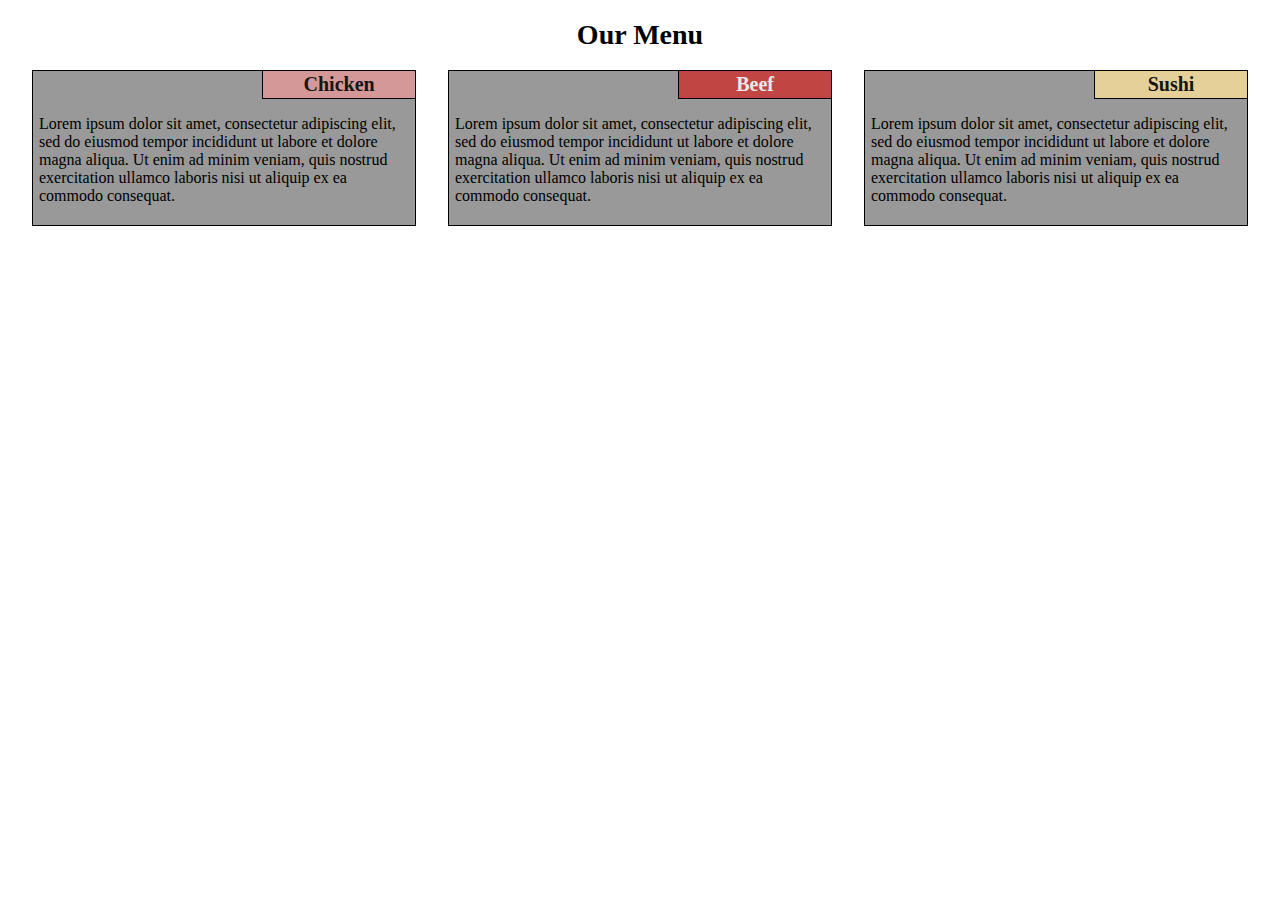
<file: site/module2-solution/index.html>
<!DOCTYPE HTML>
<html>
<head>
    <meta charset="utf-8">
    <title>Assignment Solution for Module 2</title>
    <link rel="stylesheet" type="text/css" href="css/styles.css" />
</head>
<body>
    <header>
        <h1>Our Menu</h1>
    </header>
    <section id="chicken">
        <h2>Chicken</h2>
        <p>Lorem ipsum dolor sit amet, consectetur adipiscing elit, sed do eiusmod tempor incididunt ut labore et dolore magna aliqua. Ut enim ad minim veniam, quis nostrud exercitation ullamco laboris nisi ut aliquip ex ea commodo consequat.</p>
    </section>
    <section id="beef">
        <h2>Beef</h2>
        <p>Lorem ipsum dolor sit amet, consectetur adipiscing elit, sed do eiusmod tempor incididunt ut labore et dolore magna aliqua. Ut enim ad minim veniam, quis nostrud exercitation ullamco laboris nisi ut aliquip ex ea commodo consequat.</p>
    </section>
    <section id="sushi">
        <h2>Sushi</h2>
        <p>Lorem ipsum dolor sit amet, consectetur adipiscing elit, sed do eiusmod tempor incididunt ut labore et dolore magna aliqua. Ut enim ad minim veniam, quis nostrud exercitation ullamco laboris nisi ut aliquip ex ea commodo consequat.</p>
    </section>
</body>
</file>
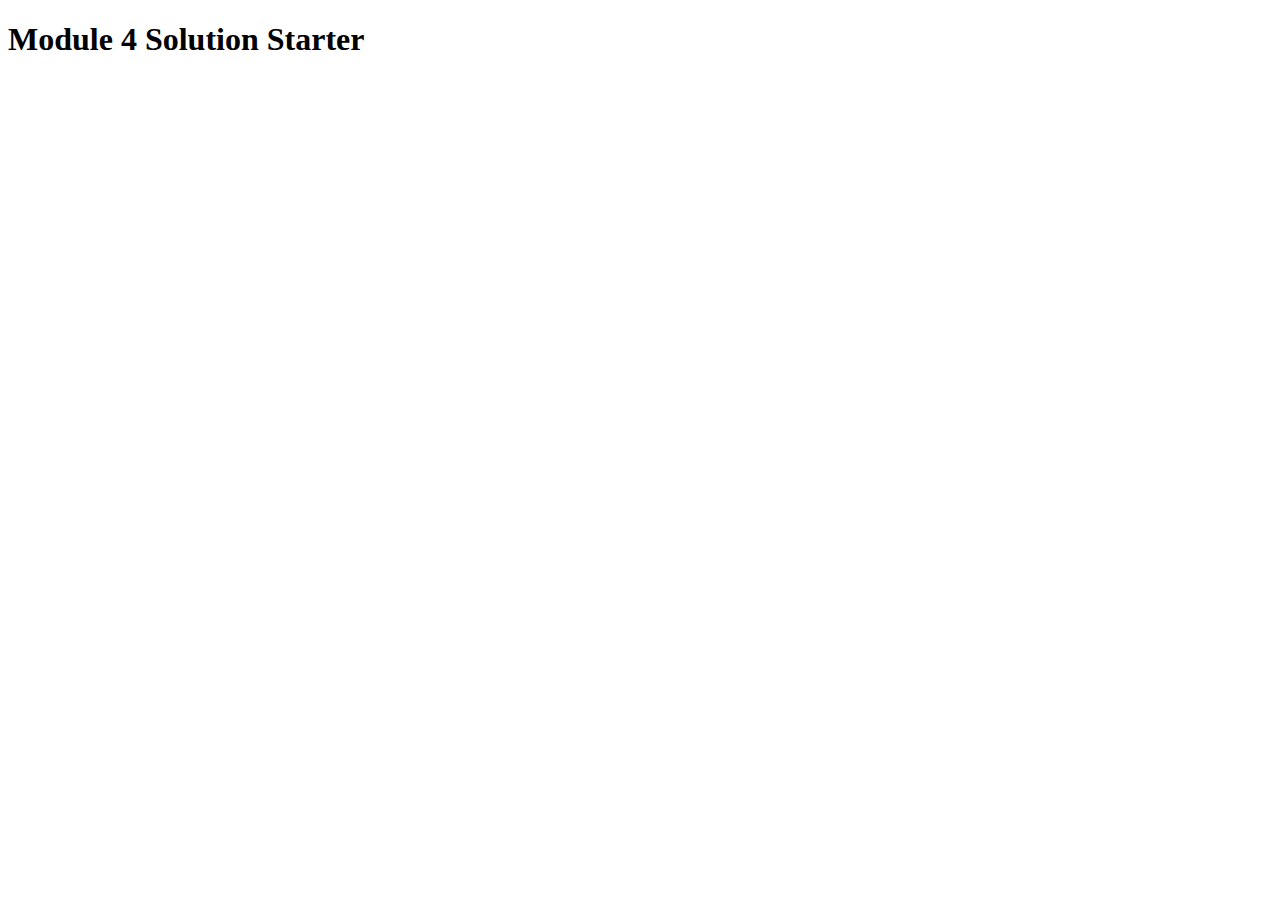
<file: site/module4-solution/index.html>
<!DOCTYPE html>
<html>
<head>
  <meta charset="utf-8">
  <title>Module 4 Solution Starter</title>
  <script>
    var names = []; // DO NOT REMOVE
  </script>
  <script src="SpeakHello.js"></script>
  <script src="SpeakGoodBye.js"></script>
  <script src="script.js"></script>
</head>
<body>
  <h1>Module 4 Solution Starter</h1>
</body>
</html>
</file>
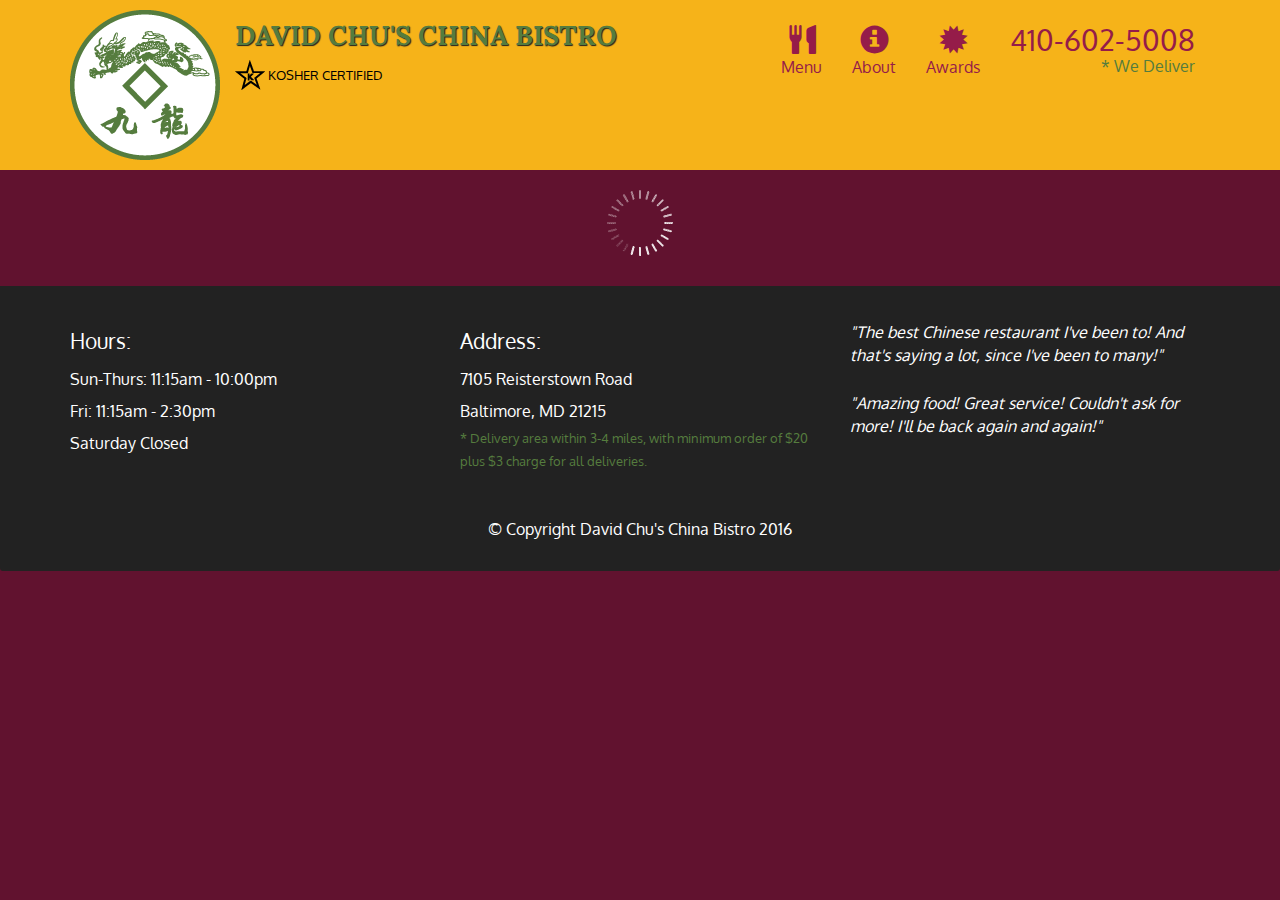
<file: site/module5-solution/index.html>
<!doctype html>
<html lang="en">
  <head>
    <meta charset="utf-8">
    <meta http-equiv="X-UA-Compatible" content="IE=edge">
    <meta name="viewport" content="width=device-width, initial-scale=1">
    <title>David Chu's China Bistro</title>
    <link rel="stylesheet" href="css/bootstrap.min.css">
    <link rel="stylesheet" href="css/styles.css">
    <link href='https://fonts.googleapis.com/css?family=Oxygen:400,300,700' rel='stylesheet' type='text/css'>
    <link href='https://fonts.googleapis.com/css?family=Lora' rel='stylesheet' type='text/css'>
  </head>
<body>
  <header>
    <nav id="header-nav" class="navbar navbar-default">
      <div class="container">
        <div class="navbar-header">
          <a href="index.html" class="pull-left visible-md visible-lg">
            <div id="logo-img" alt="Logo image"></div>
          </a>

          <div class="navbar-brand">
            <a href="index.html"><h1>David Chu's China Bistro</h1></a>
            <p>
              <img src="images/star-k-logo.png" alt="Kosher certification">
              <span>Kosher Certified</span>
            </p>
          </div>

          <button id="navbarToggle" type="button" class="navbar-toggle collapsed" data-toggle="collapse" data-target="#collapsable-nav" aria-expanded="false">
            <span class="sr-only">Toggle navigation</span>
            <span class="icon-bar"></span>
            <span class="icon-bar"></span>
            <span class="icon-bar"></span>
          </button>
        </div>
        
        <div id="collapsable-nav" class="collapse navbar-collapse">
           <ul id="nav-list" class="nav navbar-nav navbar-right">
            <li id="navHomeButton" class="visible-xs active">
              <a href="index.html">
                <span class="glyphicon glyphicon-home"></span> Home</a>
            </li>
            <li id="navMenuButton">
              <a href="#" onclick="$dc.loadMenuCategories();">
                <span class="glyphicon glyphicon-cutlery"></span><br class="hidden-xs"> Menu</a>
            </li>
            <li>
              <a href="#">
                <span class="glyphicon glyphicon-info-sign"></span><br class="hidden-xs"> About</a>
            </li>
            <li>
              <a href="#">
                <span class="glyphicon glyphicon-certificate"></span><br class="hidden-xs"> Awards</a>
            </li>
            <li id="phone" class="hidden-xs">
              <a href="tel:410-602-5008">
                <span>410-602-5008</span></a><div>* We Deliver</div>
            </li>
          </ul><!-- #nav-list -->
        </div><!-- .collapse .navbar-collapse -->
      </div><!-- .container -->
    </nav><!-- #header-nav -->
  </header>

  <div id="call-btn" class="visible-xs">
    <a class="btn" href="tel:410-602-5008">
    <span class="glyphicon glyphicon-earphone"></span>
    410-602-5008
    </a>
  </div>
  <div id="xs-deliver" class="text-center visible-xs">* We Deliver</div>

  <div id="main-content" class="container"></div>

  <footer class="panel-footer">
    <div class="container">
      <div class="row">
        <section id="hours" class="col-sm-4">
          <span>Hours:</span><br>
          Sun-Thurs: 11:15am - 10:00pm<br>
          Fri: 11:15am - 2:30pm<br>
          Saturday Closed
          <hr class="visible-xs">
        </section>
        <section id="address" class="col-sm-4">
          <span>Address:</span><br>
          7105 Reisterstown Road<br>
          Baltimore, MD 21215
          <p>* Delivery area within 3-4 miles, with minimum order of $20 plus $3 charge for all deliveries.</p>
          <hr class="visible-xs">
        </section>
        <section id="testimonials" class="col-sm-4">
          <p>"The best Chinese restaurant I've been to! And that's saying a lot, since I've been to many!"</p>
          <p>"Amazing food! Great service! Couldn't ask for more! I'll be back again and again!"</p>
        </section>
      </div>
      <div class="text-center">&copy; Copyright David Chu's China Bistro 2016</div>
    </div>
  </footer>

  <!-- jQuery (Bootstrap JS plugins depend on it) -->
  <script src="js/jquery-2.1.4.min.js"></script>
  <script src="js/bootstrap.min.js"></script>
  <script src="js/ajax-utils.js"></script>
  <script src="js/script.js"></script>
</body>
</html>
</file>
<file: site/module2-solution/css/styles.css>
* {
  box-sizing: border-box;
  font-family: "Comic Sans MS", "Comic Sans", cursive;
}

body {
  margin: 0;
  padding: 0;
}

h1 {
  font-size: 1.75em;
  text-align: center;
}

section {
  background-color: #999999;
  border: 1px solid #000000;
  margin: 0 0 25px 0;
  padding: 0;
}

section h2 {
  border-bottom: 1px solid #000000;
  border-left: 1px solid #000000;
  margin: 0 0 0 60%;
  font-size: 1.25em;
  text-align: center;
  padding: 2px 0;
  width: 40%;
}

section p {
  padding: 0 6px 4px 6px;
}

#chicken h2 {
  background-color: #d59898;
  color: #161616;
}

#beef h2 {
  background-color: #c14543;
  color: #e8e8e8;
}

#sushi h2 {
  background-color: #e5d198;
  color: #161616;
}



@media (min-width: 992px) {
  section {
    float: left;
    margin-right: 2.5%;
    width: 30%;
  }

  #chicken {
    margin-left: 2.5%;
  }
}

@media (min-width: 768px) and (max-width: 991px) {
  section {
    float: left;
    margin-right: 2.5%;
    width: 46.25%;
  }
  #chicken {
    margin-left: 2.5%;
  }

  #sushi {
    margin-left: 2.5%;
    width: 95%;
  }

  #sushi h2 {
    margin: 0 0 0 80%;
    width: 20%;
  }
}

@media (max-width: 767px) {
  section {
    margin-left: 2.5%;
    margin-right: 2.5%;
    width: 95%;
  }
}
</file>
<file: site/module5-solution/css/styles.css>
body {
  font-size: 16px;
  color: #fff;
  background-color: #61122f;
  font-family: 'Oxygen', sans-serif;
}

/** HEADER **/
#header-nav {
  background-color: #f6b319;
  border-radius: 0;
  border: 0;
}

#logo-img {
  background: url('../images/restaurant-logo_large.png') no-repeat;
  width: 150px;
  height: 150px;
  margin: 10px 15px 10px 0;
}

.navbar-brand {
  padding-top: 25px;
}
.navbar-brand h1 { /* Restaurant name */
  font-family: 'Lora', serif;
  color: #557c3e;
  font-size: 1.5em;
  text-transform: uppercase;
  font-weight: bold;
  text-shadow: 1px 1px 1px #222;
  margin-top: 0;
  margin-bottom: 0;
  line-height: .75;
}
.navbar-brand a:hover, .navbar-brand a:focus {
  text-decoration: none;
}
.navbar-brand p { /* Kosher cert */
  color: #000;
  text-transform: uppercase;
  font-size: .7em;
  margin-top: 15px;
}
.navbar-brand p span { /* Star-K */
  vertical-align: middle;
}

#nav-list {
  margin-top: 10px;
}
#nav-list a {
  color: #951C49;
  text-align: center;
}
#nav-list a:hover {
  background: #E7E7E7;
}
#nav-list a span {
  font-size: 1.8em;
}

#phone {
  margin-top: 5px;
}
#phone a { /* Phone number */
  text-align: right;
  padding-bottom: 0;
}
#phone div { /* We Deliver */
  color: #557c3e;
  text-align: right;
  padding-right: 15px;
}

.navbar-header button.navbar-toggle, .navbar-header .icon-bar {
  border: 1px solid #61122f;
}
.navbar-header button.navbar-toggle {
  clear: both;
  margin-top: -30px;
}
/* END HEADER */

/* FOOTER */
.panel-footer {
  margin-top: 30px;
  padding-top: 35px;
  padding-bottom: 30px;
  background-color: #222;
  border-top: 0;
}
.panel-footer div.row {
  margin-bottom: 35px;
}
#hours, #address {
  line-height: 2;
}
#hours > span, #address > span {
  font-size: 1.3em;
}
#address p {
  color: #557c3e;
  font-size: .8em;
  line-height: 1.8;
}
#testimonials {
  font-style: italic;
}
#testimonials p:nth-child(2) {
  margin-top: 25px;
}
/* END FOOTER */



/* HOME PAGE */
.container .jumbotron {
  box-shadow: 0 0 50px #3F0C1F;
  border: 2px solid #3F0C1F;
}

#menu-tile, #specials-tile, #map-tile {
  height: 250px;
  width: 100%;
  margin-bottom: 15px;
  position: relative;
  border: 2px solid #3F0C1F;
  overflow: hidden;
}
#menu-tile:hover, #specials-tile:hover, #map-tile:hover {
  box-shadow: 0 1px 5px 1px #cccccc;
}
#menu-tile {
  background: url('../images/menu-tile.jpg') no-repeat;
  background-position: center;
}
#specials-tile {
  background: url('../images/specials-tile.jpg') no-repeat;
  background-position: center;
}
#menu-tile span, #specials-tile span, #map-tile span {
  position: absolute;
  bottom: 0;
  right: 0;
  width: 100%;
  text-align: center;
  font-size: 1.6em;
  text-transform: uppercase;
  background-color: #000;
  color: #fff;
  opacity: .8;
}
/* END HOME PAGE */

/* MENU CATEGORIES PAGE */
.category-tile { 
  position: relative;
  border: 2px solid #3F0C1F;
  overflow: hidden;
  width: 200px;
  height: 200px;
  margin: 0 auto 15px;
}
.category-tile span {
  position: absolute;
  bottom: 0;
  right: 0;
  width: 100%;
  text-align: center;
  font-size: 1.2em;
  text-transform: uppercase;
  background-color: #000;
  color: #fff;
  opacity: .8;
}
.category-tile:hover {
  box-shadow: 0 1px 5px 1px #cccccc;
}

#menu-categories-title + div {
  margin-bottom: 50px;
}
/* END MENU CATEGORIES PAGE */

/* SINGLE CATEGORY PAGE */
.menu-item-tile {
  margin-bottom: 25px;
}
.menu-item-tile hr {
  width: 80%;
}
.menu-item-tile .menu-item-price {
  font-size: 1.1em;
  text-align: right;
  margin-top: -15px;
  margin-right: -15px;
}
.menu-item-tile .menu-item-price span {
  font-size: .6em;
}
.menu-item-photo {
  position: relative;
  border: 2px solid #3F0C1F; 
  overflow: hidden;
  padding: 0;
  margin-right: -15px;
  margin-left: auto;
  margin-bottom: 20px;
  max-width: 250px;
}
.menu-item-photo div {
  position: absolute;
  bottom: 0;
  right: 0;
  width: 80px;
  background-color: #557c3e;
  text-align: center;
}
.menu-item-description {
  padding-right: 30px;
}
h3.menu-item-title {
  margin: 0 0 10px;
}
.menu-item-details {
  font-size: .9em;
  font-style: italic;
}
/* END SINGLE CATEGORY PAGE */


/********** Large devices only **********/
@media (min-width: 1200px) {
  .container .jumbotron {
    background: url('../images/jumbotron_1200.jpg') no-repeat;
    height: 675px;
  }
}

/********** Medium devices only **********/
@media (min-width: 992px) and (max-width: 1199px) {
  /* Header */
  #logo-img {
    background: url('../images/restaurant-logo_medium.png') no-repeat;
    width: 100px;
    height: 100px;
    margin: 5px 5px 5px 0;
  }
  /* End Header */

  /* Home Page */
  .container .jumbotron {
    background: url('../images/jumbotron_992.jpg') no-repeat;
    height: 558px;
  }
  /* End Home Page */
}

/********** Small devices only **********/
@media (min-width: 768px) and (max-width: 991px) {
  /* Home Page */
  .container .jumbotron {
    background: url('../images/jumbotron_768.jpg') no-repeat;
    height: 432px;
  }
  /* End Home Page */
}

/********** Extra small devices only **********/
@media (max-width: 767px) {
  /* Header */
  .navbar-brand {
    padding-top: 10px;
    height: 80px;
  }
  .navbar-brand h1 { /* Restaurant name */
    padding-top: 10px;
    font-size: 5vw; /* 1vw = 1% of viewport width */
  }
  .navbar-brand p { /* Kosher cert */
    font-size: .6em;
    margin-top: 12px;
  }
  .navbar-brand p img { /* Star-K */
    height: 20px;
  }

  #collapsable-nav a { /* Collapsed nav menu text */
    font-size: 1.2em;
  }
  #collapsable-nav a span { /* Collapsed nav menu glyph */
    font-size: 1em;
    margin-right: 5px;
  }

  #call-btn > a {
    font-size: 1.5em;
    display: block;
    margin: 0 20px;
    padding: 10px;
    border: 2px solid #fff;
    background-color: #f6b319;
    color: #951c49;
  }
  #xs-deliver {
    margin-top: 5px;
    font-size: .7em;
    letter-spacing: .1em;
    text-transform: uppercase;
  }
  /* End Header */

  /* Footer */
  .panel-footer section {
    margin-bottom: 30px;
    text-align: center;
  }
  .panel-footer section:nth-child(3) {
    margin-bottom: 0; /* margin already exists on the whole row */
  }
  .panel-footer section hr {
    width: 50%;
  }
  /* End Footer */

  /* Home Page */
  .container .jumbotron {
    margin-top: 30px;
    padding: 0;
  }
  #menu-tile, #specials-tile {
    width: 360px;
    margin: 0 auto 15px;
  }

  .menu-item-photo {
    margin-right: auto;
  }
  .menu-item-tile .menu-item-price {
    text-align: center;
  }
  .menu-item-description {
    text-align: center;;
  }
}


/********** Super extra small devices Only :-) (e.g., iPhone 4) **********/
@media (max-width: 479px) {
  /* Header */
  .navbar-brand h1 { /* Restaurant name */
    padding-top: 5px;
    font-size: 6vw;
  }
  /* End Header */
  
  /* Home page */
  #menu-tile, #specials-tile {
    width: 280px;
    margin: 0 auto 15px;
  }

  .col-xxs-12 {
    position: relative;
    min-height: 1px;
    padding-right: 15px;
    padding-left: 15px;
    float: left;
    width: 100%;
  }
}
</file>
